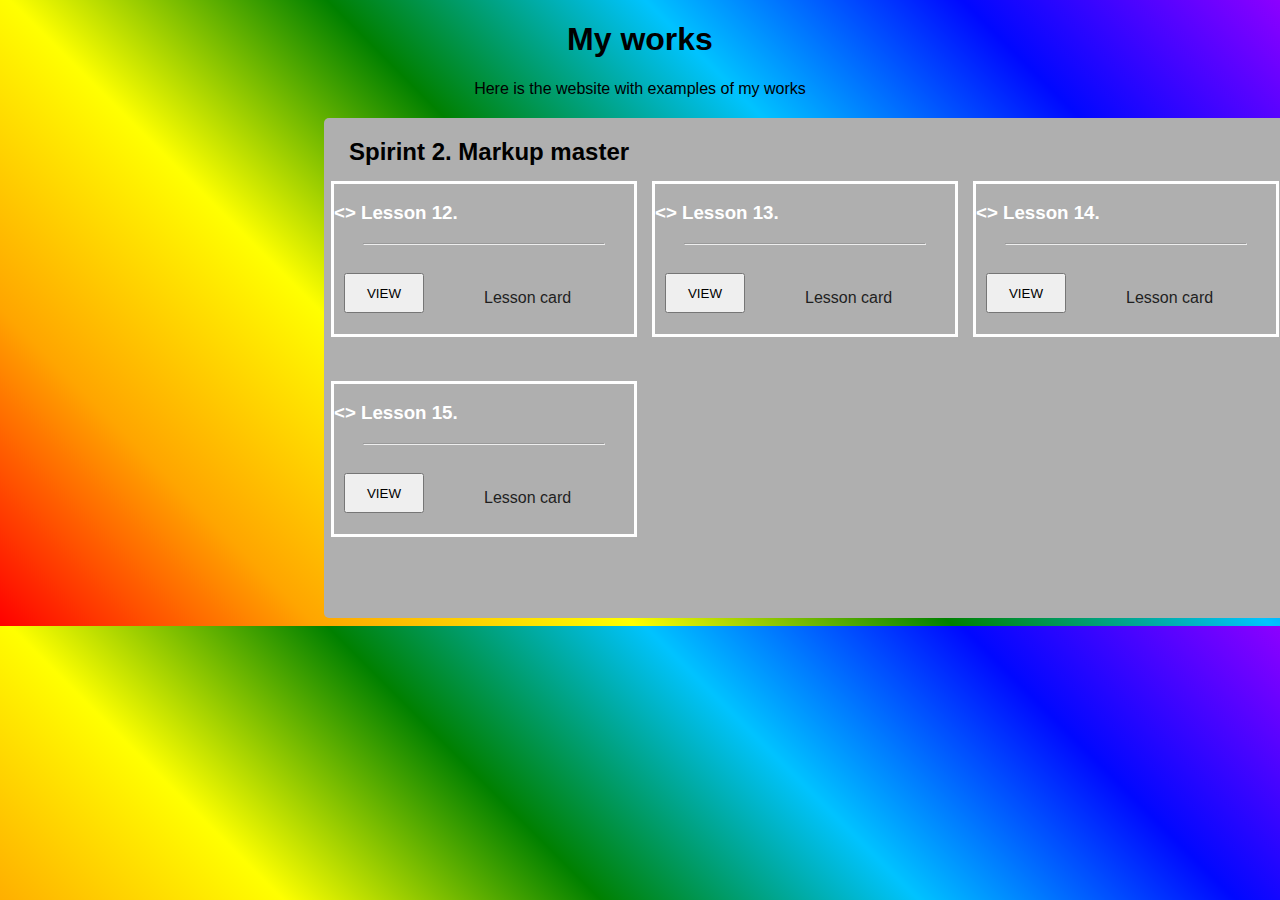
<file: 15/Index.html>
<!DOCTYPE html>
<html lang="en">
<head>
    <meta charset="UTF-8">
    <meta http-equiv="X-UA-Compatible" content="IE=edge">
    <meta name="viewport" content="width=device-width, initial-scale=1.0">
    <title>Document</title>
    <link rel="stylesheet" href="ped.css">
</head>
<body>
    <h1>My works</h1>
    <p class="example"> Here is the website with examples of my works</p>
    <div class="begin">
        <h2 class="sprint-1">Spirint 2. Markup master</h2>
        <div class="main">
        <div class="my-les">
            <h3> <> Lesson 12.</h3> 
<hr>
<form action="">
   <a href="file:///D:/%D0%97%D0%BB%D0%BE%D0%B9%20%D0%B4%D0%B2%D1%83%D1%85%D0%BC%D0%B5%D1%82%D1%80%D0%BE%D0%B2%D1%8B%D0%B9%20%D0%B0%D0%BC%D0%B1%D0%B0%D0%BB%20%D0%B8%D0%B7%2011-%D0%90/%D0%97%D0%BB%D0%BE%D0%B9/Portfolio/12/Title.html"><input type="button" value="VIEW" class="button"></a>
</form>
<p class="card">Lesson card</p>
        </div>
        <div class="my-les">  
            <h3> <> Lesson 13.</h3>
            <hr>
            <form action="">
               <a href="file:///D:/%D0%97%D0%BB%D0%BE%D0%B9%20%D0%B4%D0%B2%D1%83%D1%85%D0%BC%D0%B5%D1%82%D1%80%D0%BE%D0%B2%D1%8B%D0%B9%20%D0%B0%D0%BC%D0%B1%D0%B0%D0%BB%20%D0%B8%D0%B7%2011-%D0%90/%D0%97%D0%BB%D0%BE%D0%B9/Portfolio/13/Uoo.html"><input type="button" value="VIEW" class="button"></a>
            </form>
            <p class="card">Lesson card</p>
        </div>
        <div class="my-les">
            <h3> <> Lesson 14.</h3>
            <hr>
            <form action="">
               <a href="file:///D:/%D0%97%D0%BB%D0%BE%D0%B9%20%D0%B4%D0%B2%D1%83%D1%85%D0%BC%D0%B5%D1%82%D1%80%D0%BE%D0%B2%D1%8B%D0%B9%20%D0%B0%D0%BC%D0%B1%D0%B0%D0%BB%20%D0%B8%D0%B7%2011-%D0%90/%D0%97%D0%BB%D0%BE%D0%B9/Portfolio/14/svd.html"><input type="button" value="VIEW" class="button"></a>
            </form>
            <p class="card">Lesson card</p>
        </div>
        <div class="my-les"> 
            <h3> <> Lesson 15.</h3>
            <hr>
            <form action="">
               <a href="file:///D:/%D0%97%D0%BB%D0%BE%D0%B9%20%D0%B4%D0%B2%D1%83%D1%85%D0%BC%D0%B5%D1%82%D1%80%D0%BE%D0%B2%D1%8B%D0%B9%20%D0%B0%D0%BC%D0%B1%D0%B0%D0%BB%20%D0%B8%D0%B7%2011-%D0%90/%D0%97%D0%BB%D0%BE%D0%B9/Portfolio/15/%D0%9F%D1%83%D1%88%D0%BA%D0%B8%D0%BD.html"><input type="button" value="VIEW" class="button"></a>
            </form>
            <p class="card">Lesson card</p>
        </div>
    </div>
    </div>
</body>
</html>
</file>
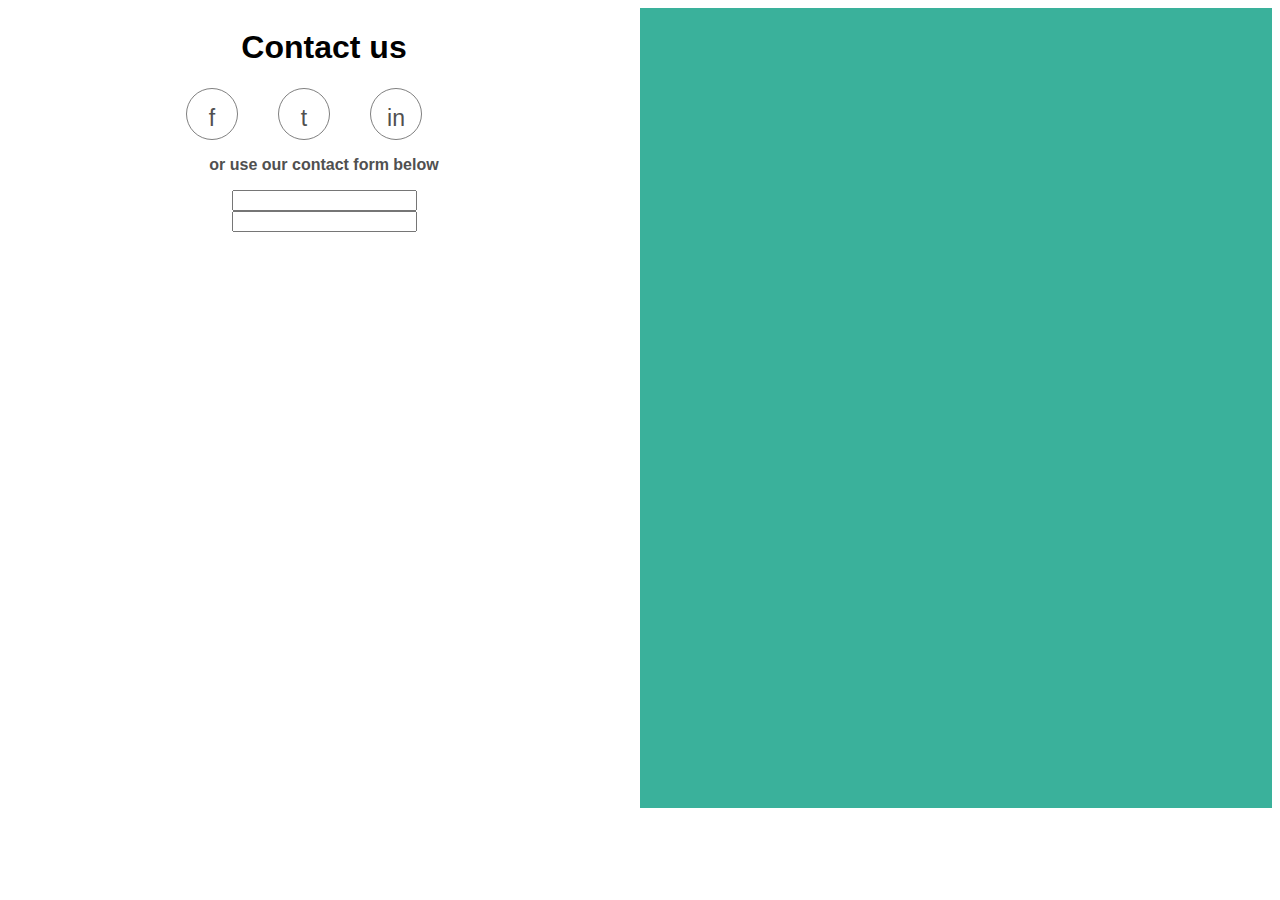
<file: Uoo.html>
<!DOCTYPE html>
<html lang="en">
<head>
    <meta charset="UTF-8">
    <meta http-equiv="X-UA-Compatible" content="IE=edge">
    <meta name="viewport" content="width=device-width, initial-scale=1.0">
    <title>Document</title>
    <link rel="stylesheet" href="Forms.css">
</head>
<body>
    <div class="q">
        <div class="w">
            <h1>Contact us</h1>
            <div class="t">
            <a class="duck" href=""> <div class="r"><p class="f link">f</p></div></a>
            <a class="duck" href=""> <div class="r"><p class="t link">t</p></div></a>
            <a class="duck" href=""> <div class="r"><p class="in link">in</p></div></a>
        </div>
        <strong><p class="form">or use our contact form below </p></strong>
        <form class="email" action="">
            <input type="email">
        </form>
        <form class="phone" action="">
        <input type="text">
        </form>
        </div>
        <div class="e"></div>
    </div>
</body>
</html>
</file>
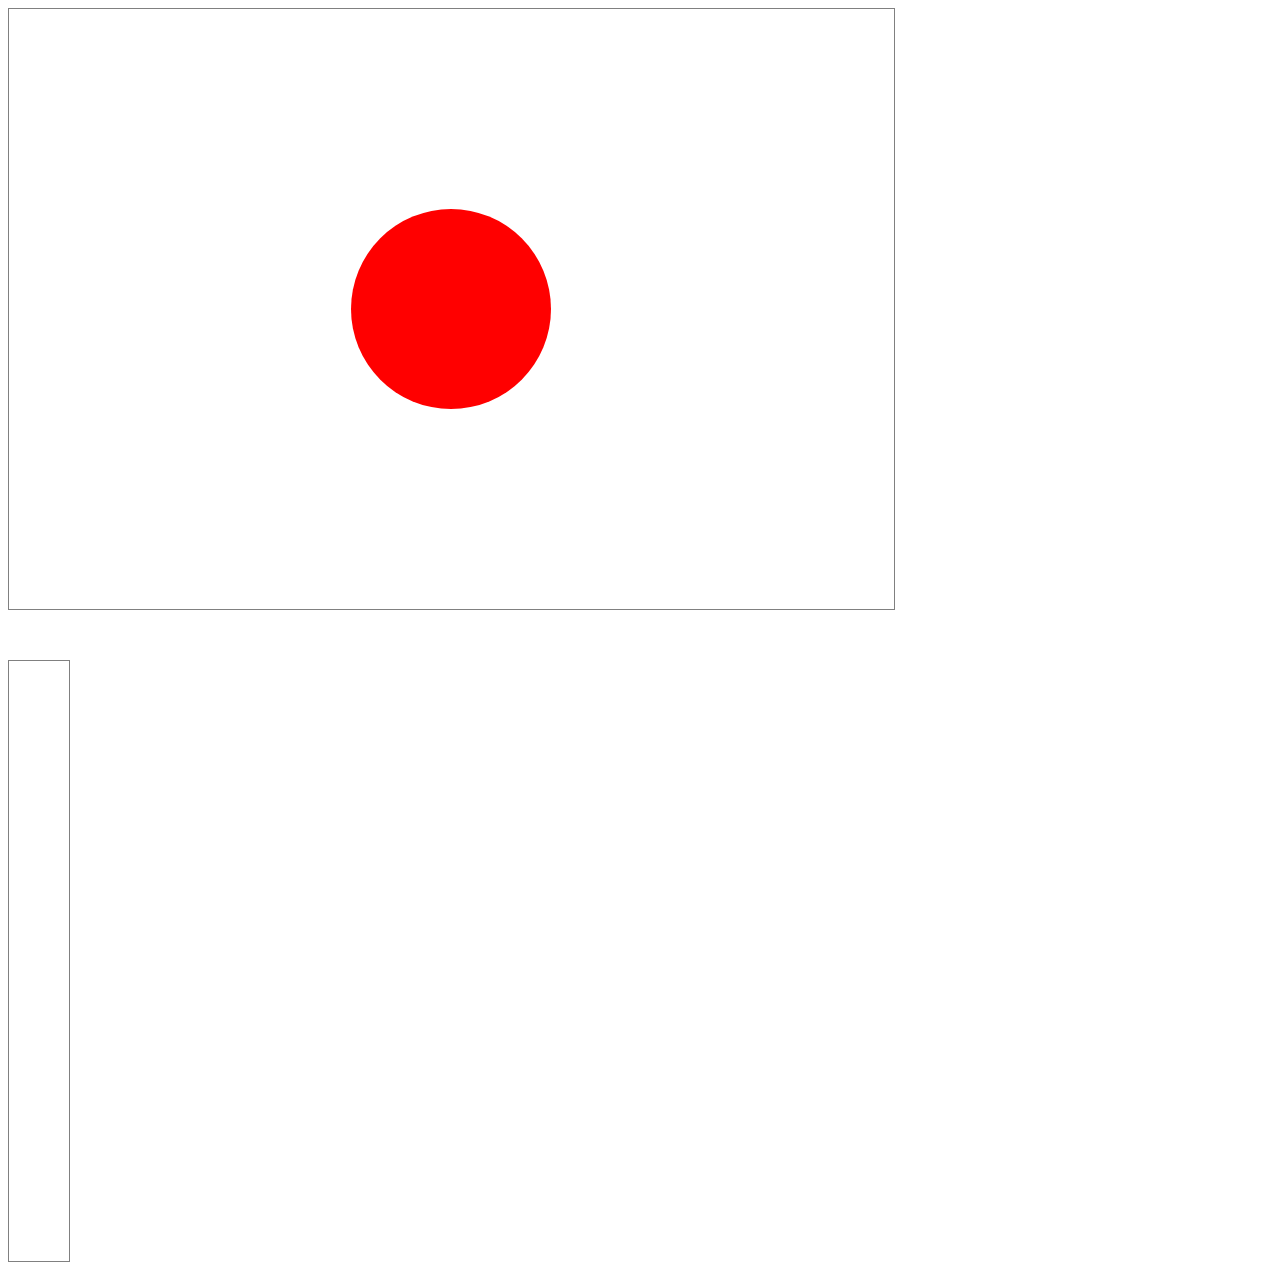
<file: 12/Title.html>
<!DOCTYPE html>
<html lang="en">
<head>
    <meta charset="UTF-8">
    <meta http-equiv="X-UA-Compatible" content="IE=edge">
    <meta name="viewport" content="width=device-width, initial-scale=1.0">
    <title>Document</title>
    <link rel="stylesheet" href="Date.css">
</head>
<body>
   <div class="Good">
       <div class="Ukk"></div>
   </div>
   <div class="Hold">
       <div class="perl"></div>
   </div>
</body>
</html>
</file>
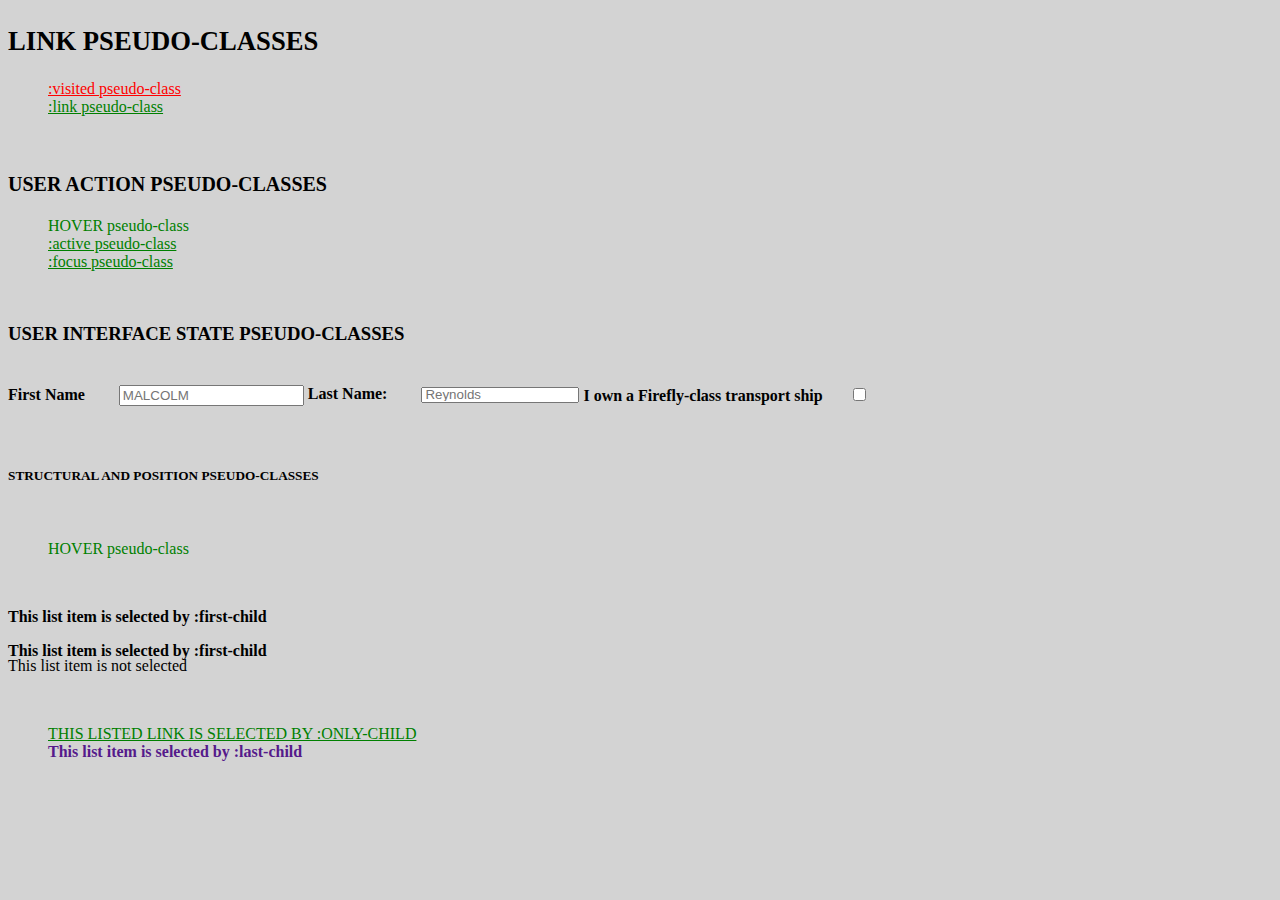
<file: 14/svd.html>
<!DOCTYPE html>
<html lang="en">
<head>
    <meta charset="UTF-8">
    <meta http-equiv="X-UA-Compatible" content="IE=edge">
    <meta name="viewport" content="width=device-width, initial-scale=1.0">
    <title>Document</title>
    <link rel="stylesheet" href="jkscan.css">
</head>
<body>
    <h1><small>LINK PSEUDO-CLASSES</small></h1>
    <ul>
        <a href="" class="ooo"><li>:visited pseudo-class</li></a>
        <a href="" class="ppp"><li>:link pseudo-class</li></a>
    </ul>
&nbsp;
    <h2><small>USER ACTION PSEUDO-CLASSES</small></h2>
    <ul>
        <a href="" class="fff"><li>HOVER pseudo-class</li></a>
        <a href="" class="ppp"><li>:active pseudo-class</li></a>
        <a href="" class="ppp"><li>:focus pseudo-class</li></a>
    </ul>
    &nbsp;
    <h3>USER INTERFACE STATE PSEUDO-CLASSES</h3>
    <form action="" class="iii">
        <h4><strong>First Name</strong> <input type="text" placeholder="MALCOLM"></h4>
        &nbsp;
        <h4><strong>Last Name:</strong> <input type="text" class="ggg" placeholder="Reynolds"></h4>
        &nbsp;
        <h4><strong>I own a Firefly-class transport ship</strong><input type="checkbox"></h4>
    </form>
    &nbsp;
    <h5>STRUCTURAL AND POSITION PSEUDO-CLASSES</h5>
    &nbsp;
    <ul>
        <a href="" class="fff"><li>HOVER pseudo-class</li></a>
    </ul>
    &nbsp;
    <p><strong>This list item is selected by :first-child</strong></p>
    <p><strong>This list item is selected by :first-child</strong></p>
    <p class="hhh">This list item is not selected</p>
    &nbsp;
    <ul>
        <a href="" class="ppp"><li>THIS LISTED LINK IS SELECTED BY :ONLY-CHILD</li></a>
        <a href="" class="qqq"><li>This list item is selected by :last-child</li></a>
    </ul>
</body>

</html>
</file>
<file: 15/ped.css>
* {
    font-family: Verdana, Geneva, Tahoma, sans-serif;
}
h1 {
    text-align: center;
}
.example {
    text-align: center;
}
body {
    
    background: linear-gradient(45deg, red, orange, yellow, green, rgb(0, 195, 255), rgb(0, 8, 255), rgb(140, 0, 255));
    background-size: cover;
}
.begin {
    height: 500px;
    width: 1000px;
    background-color: rgb(175, 175, 175);
    position: relative;
    left: 25%;
    border-radius: 5px;
}
.my {
    height: 150px;
    width: 250px;
    margin: 20px;
    background-color: white;
}
.sprint-1 {
    position: relative;
top: 20px;
left: 25px;
}
hr {
    width: 80%;
    text-align: center;
}
.card {
    /* position: relative;
    top: -20;
    left: 100px; */
    color: rgb(31, 31, 31);
    position: relative;
    left: 150px;
    top: -20px;
}
.main {
    height: 400px;
    width: 100%;
    display: flex;
    flex-wrap: wrap;

    /* justify-content: space-around; */
}
.button {
    position: relative;
    left: 10px;
    top: 20px;
}
.my-les {
    position: relative;
    left: 7px;
    height: 150px;
    width: 300px;
    color: white;
    border: 3px solid white;
    margin-right: 15px;
    margin-top: 15px;
}
input:hover {
    color: yellowgreen;
    transition: 0s;
background-color: darkgreen;
}
input {
    height: 40px;
    width: 80px;
    position: relative;
    top: 20px;
    left: 25px;
}
</file>
<file: Forms.css>
* {
    font-family: Verdana, Geneva, Tahoma, sans-serif;
}
.q {
    height: 800px;
    display: flex;
}
.w {
    width: 50%;
    height: 100%;
    text-align: center;
}
.e {
    width: 50%;
    height: 100%;
    background-color: rgb(58, 177, 155);
}
.duck{
    text-decoration: none;
}
.duck:hover .round {
    background-color: rgb(80, 80, 80);
}
.duck:hover .link {
color: white;
}
.r {
width: 50px;
height: 50px;
border: gray 1px solid;
border-radius: 50%;
margin-right: 40px;
}
.link{
    color: rgb(80, 80, 80);
    font-size: larger; 
    line-height: 12px;
}
.t {
    line-height: 12px;
    font-size: larger; 
    display: flex;
    justify-content: center;
}
.form {
    text-align: center;
    color: rgb(80, 80, 80);
}
</file>
<file: 12/Date.css>
.Good {
    height: 600px;
    width: 70%;
    background-color: white;
    display: flex;
    align-items: center;
    justify-content: center;
    border: solid 1px gray;
}
.Ukk {
    height: 200px;
    width: 200px;
    border-radius: 50%;
    background-color: red;
}
.Hold {
    height: 600px;
    width: 60px;
    background-color: white;
    border: solid 1px gray;
    margin-top: 50px;
}
.perl {
    height: 250px;
    width: 250px;
    border-radius: ;
}
</file>
<file: 14/jkscan.css>
ul {
  list-style-type: none;  
}
.ooo {
color: red;
}
.ooo:hover {
    font-size: 20px;
}
.ppp {
    color: green;
}
.ppp:hover {
    color: lime;
}
.ppp:focus {
    color: maroon;
    font-size: small;
}
.fff {
    text-decoration: none;
    color: green;
}
form {
    display: flex;
}
input {
    margin-left: 30px;
}
.ggg {
    height: 10px;
    width: 150px;
}
.hhh {
    margin-top: -19px;
}
body {
    background-color: lightgray;
}
.qqq {
    text-decoration: none;
    font-weight: 700;
}
</file>
